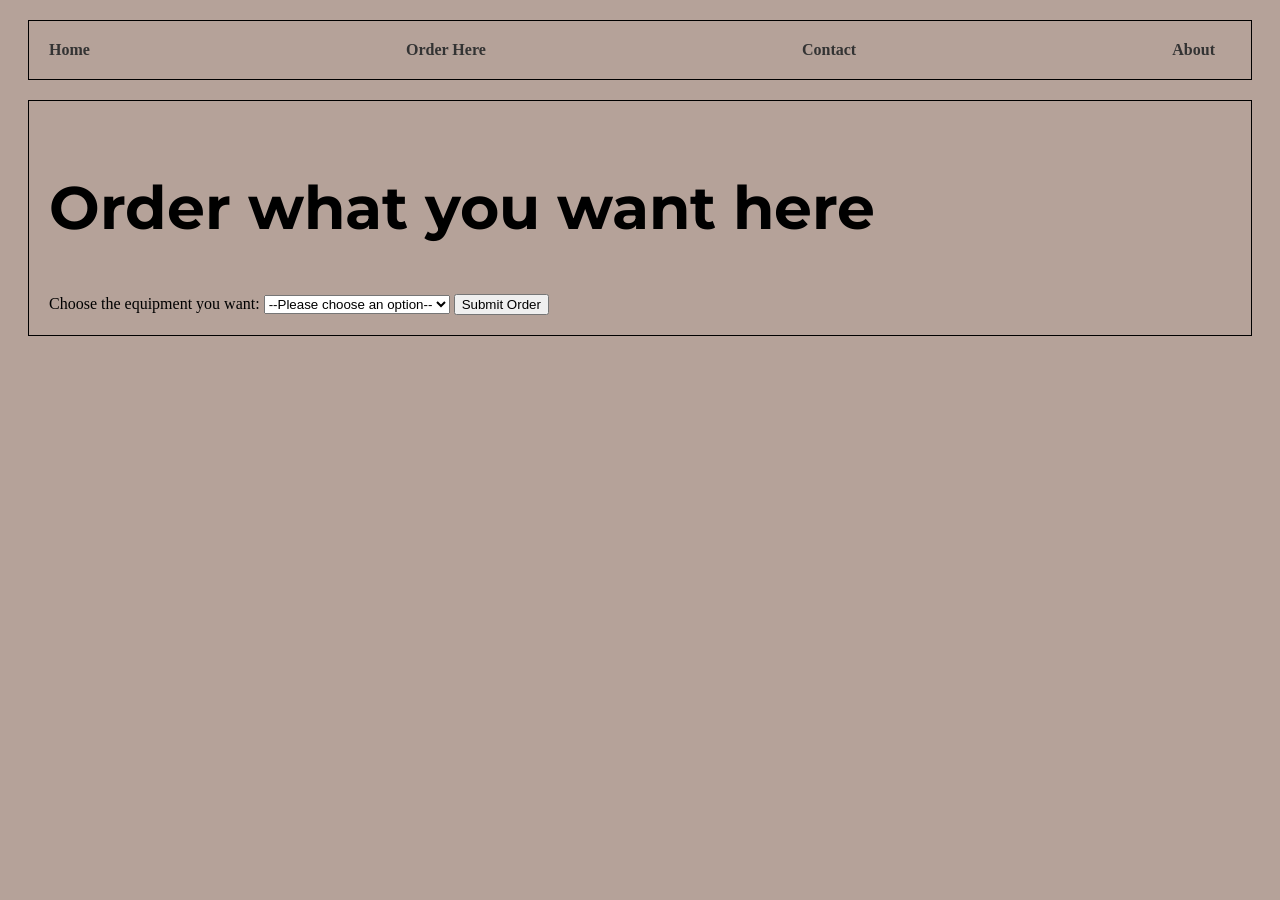
<file: index.html>
<!DOCTYPE html>
<html lang="en">
<head>
  <meta charset="UTF-8">
  <title>Order Page</title>
  <link rel="stylesheet" href="style.css">
  <link href="https://fonts.googleapis.com/css2?family=Montserrat:wght@100&display=swap" rel="stylesheet">

  <style>
    .nav-list, .order-form, .info-form {
      border: 1px solid #000;
      margin: 20px;
      padding: 20px;
    }

    .nav-list {
      display: flex;
      justify-content: space-between;
    }

    .nav-item {
      list-style: none;
    }
  </style>

</head>
<body>
  <nav aria-label="Main Navigation">
    <ul class="nav-list">
      <li class="nav-item"><a class="nav-link" href="gaminggear.html">Home</a></li>
      <li class="nav-item"><a class="nav-link" href="order.html">Order Here</a></li>
      <li class="nav-item"><a class="nav-link" href="contact.html">Contact</a></li>
      <li class="nav-item"><a class="nav-link" href="aboutus.html">About</a></li>
    </ul>
  </nav>

  <main>
    <section class="order-form">
      <h1>Order what you want here</h1>
      <form action="order_process.html" method="POST" aria-label="Order Form">
        <label for="equipment-select">Choose the equipment you want:</label>
        <select name="gears" id="equipment-select">
          <option value="">--Please choose an option--</option>
          <option value="Mouse">Mouse</option>
          <option value="Keyboard">Keyboard</option>
          <option value="PC">PC</option>
          <option value="Monitor">Monitor</option>
          <option value="Laptop">Laptop</option>
          <option value="Charging cables">Charging cables</option>
          <option value="Speakers">Speakers</option>
        </select>
        <input type="submit" value="Submit Order">
      </form>
    </section>

  </main>
</body>
</html>
</file>
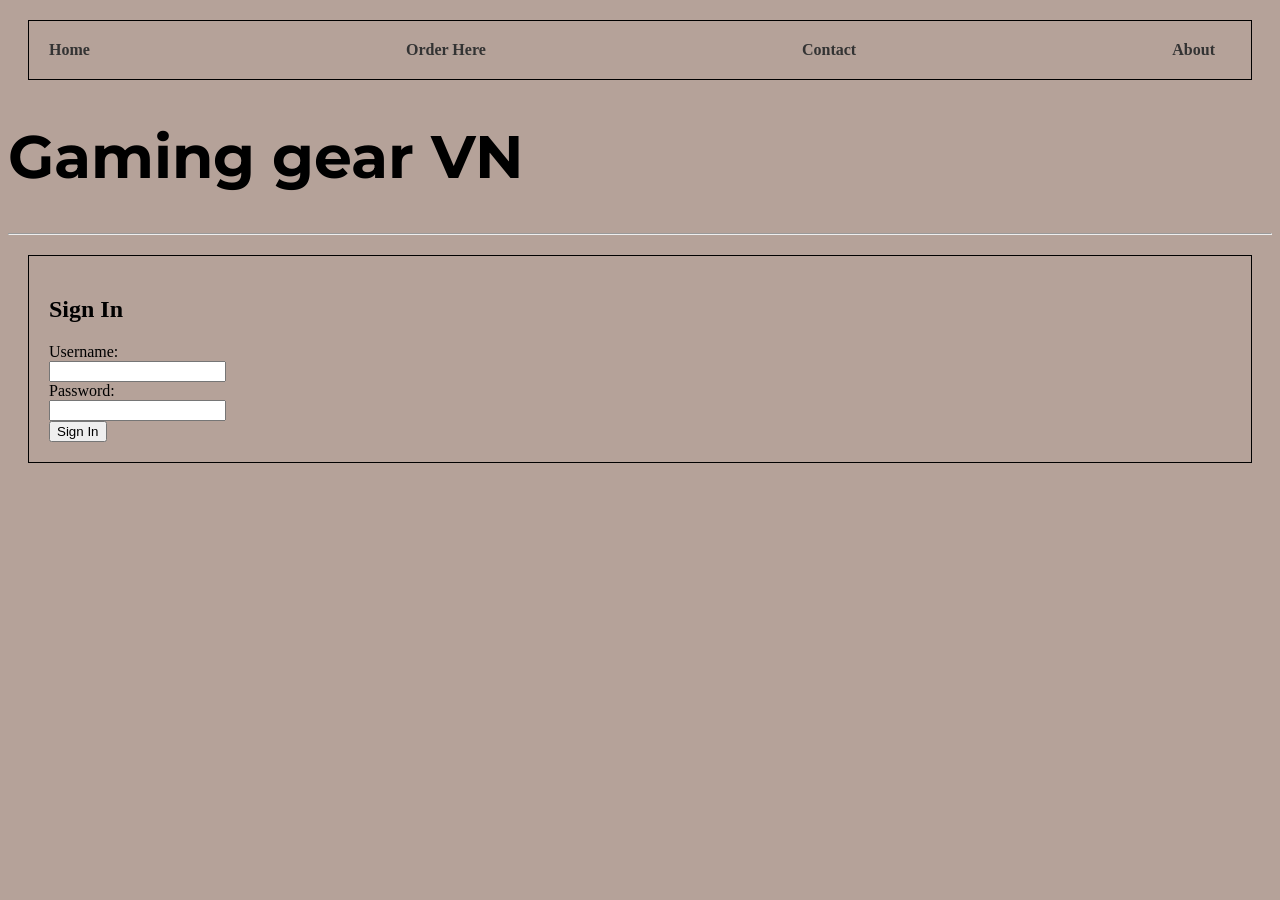
<file: gaminggear.html>
<!DOCTYPE html>
<html lang="en">
<head>
  <meta charset="UTF-8">
  <meta name="viewport" content="width=device-width, initial-scale=1.0">
  <title>Gaming sets</title>
  <link rel="stylesheet" href="style.css">
  <link href="https://fonts.googleapis.com/css2?family=Montserrat:wght@100&display=swap" rel="stylesheet">

  <style>
    .nav-list, .info-form {
      border: 1px solid #000;
      margin: 20px;
      padding: 20px;
    }

    .nav-list {
      display: flex;
      justify-content: space-between;
    }

    .nav-item {
      list-style: none;
    }
  </style>
</head>
<body>
  <nav aria-label="Main Navigation">
    <ul class="nav-list">
      <li class="nav-item"><a class="nav-link" href="gaminggear.html">Home</a></li>
      <li class="nav-item"><a class="nav-link" href="order.html">Order Here</a></li>
      <li class="nav-item"><a class="nav-link" href="contact.html">Contact</a></li>
      <li class="nav-item"><a class="nav-link" href="aboutus.html">About</a></li>
    </ul>
  </nav>

  <header>
    <h1 class="title">Gaming gear VN</h1>
    <hr>
  </header>

  <main>
    <section class="hero">
    </section>
    
    <section class="info-form">
      <h2>Sign In</h2>
      <form action="login_process.html" method="POST" aria-label="Sign In Form">
        <label for="username">Username:</label><br>
        <input type="text" id="username" name="username" value=""><br>
  
        <label for="password">Password:</label><br>
        <input type="password" id="password" name="password" value=""><br>
  
        <input type="submit" name="submit" value="Sign In">
      </form>
    </section>
  </main>

</body>
</html>
</file>
<file: style.css>
.nav-list {
    list-style: none;
    padding: 0;
    margin-bottom: 1rem;
  }
  
  .nav-item {
    display: inline-block;
    margin-right: 1rem;
  }
  

  .nav-link {
    color: #333;
    text-decoration: none;
    font-weight: bold;
    transition: color 0.3s;
  }
  

  .nav-link:hover,
  .nav-link:focus {
    color: #007BFF;
  }
  

  .nav-link.active {
    color: #007BFF;
    border-bottom: 2px solid #007BFF;
  }
  
body{
    background-color:#b5a299;
}
h1{
    color: black;
    font-family: 'Montserrat', sans-serif;
    font-size: 60px;
}
p{
    background-color:#b5a299;
    color: black;
    font-family: sans-serif;
}
</file>
